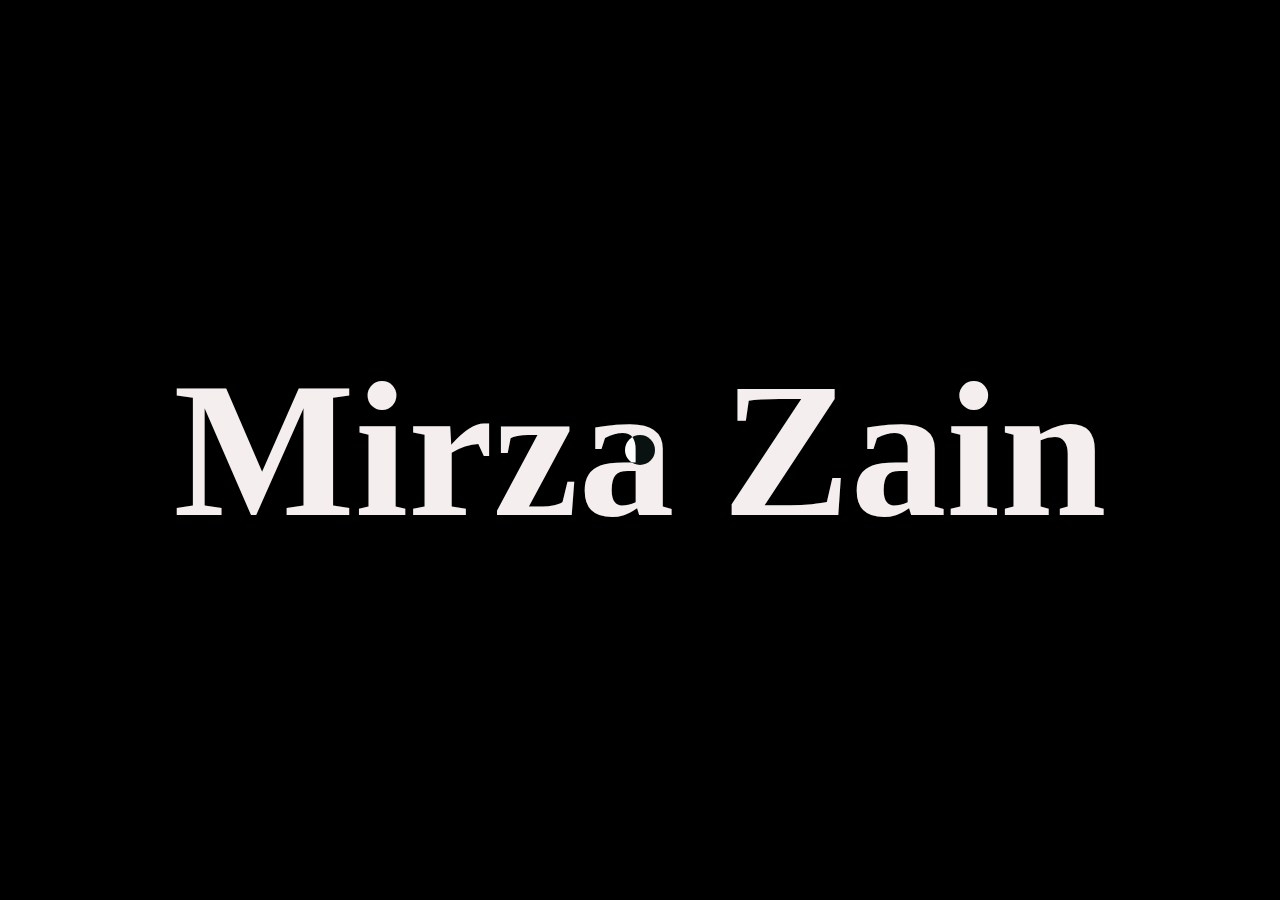
<file: Cursor/index.html>
<!DOCTYPE html>
<html lang="en">
<head>
    <meta charset="UTF-8">
    <meta name="viewport" content="width=device-width, initial-scale=1.0">
    <title>Cursor Change</title>
    <link rel="stylesheet" href="style.css">
</head>
<body>
    <div id="main">
        <div id="cursor"></div>
        <h1>Mirza Zain</h1>
    </div>
    <script src="script.js"></script>
</body>
</html>
</file>
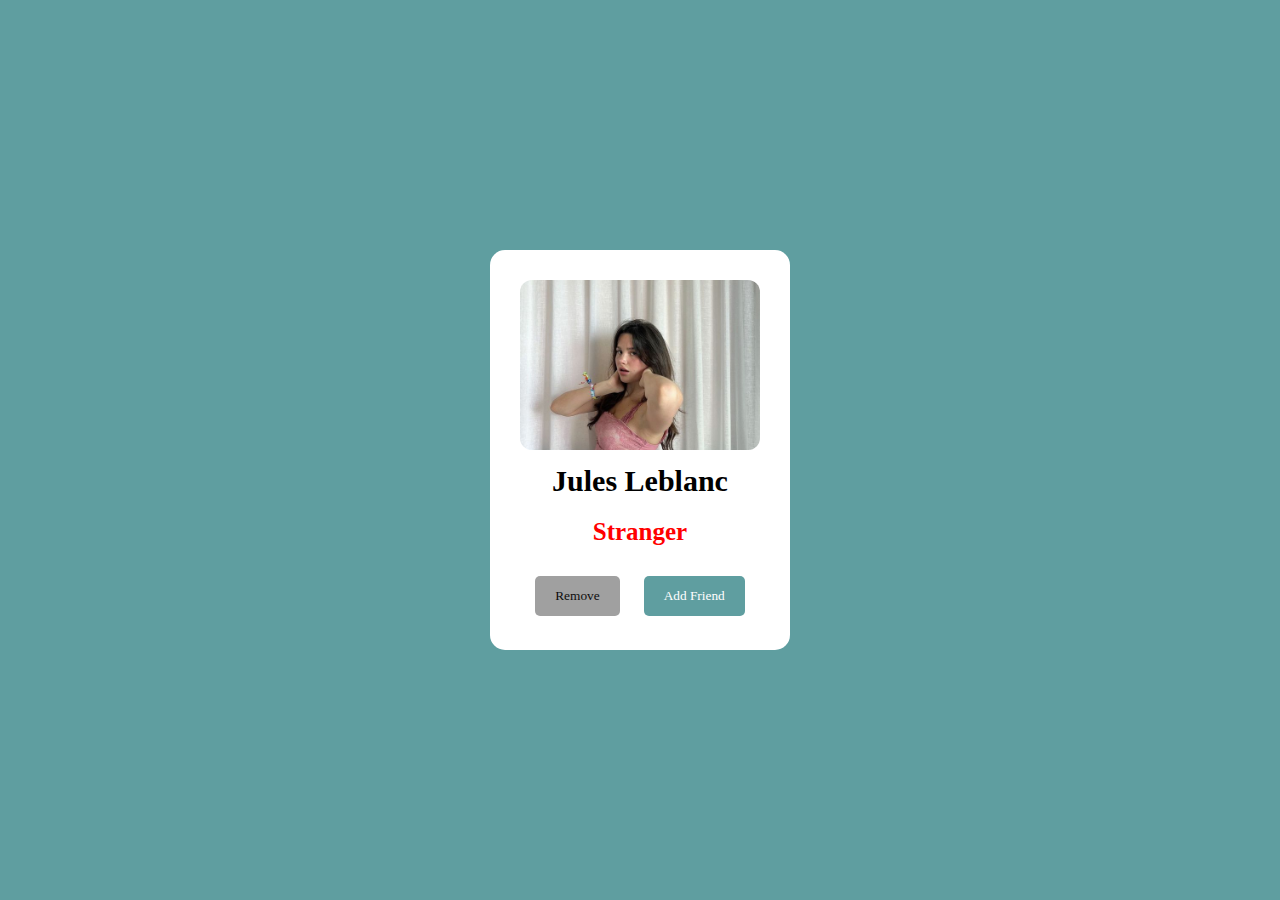
<file: facebookFriendRequestProject/index.html>
<!DOCTYPE html>
<html lang="en">
<head>
    <meta charset="UTF-8">
    <meta name="viewport" content="width=device-width, initial-scale=1.0">
    <title>Fb Friend Request</title>
    <link rel="stylesheet" href="style.css">
</head>
<body>
    <div id="main">
        <div id="box">
            <img src="jules.jpg" alt="Jules Leblanc">
            <h1>Jules Leblanc</h1>
            <h5>Stranger</h5>
            <div id="btn-container">
                <button id="remove">Remove</button>
                <button id="add">Add Friend</button>
            </div>
        </div>
    </div>
    <script src="script.js"></script>
</body>
</html>
</file>
<file: Cursor/style.css>
*{
    padding: 0;
    margin: 0;
    box-sizing: border-box;
    font-family: glory;
    color: #f5eeee;
}
html,
body {
    height: 100%;
    width: 100%;
}
#main{
    height: 100%;
    width: 100%;
    display: flex;
    align-items: center;
    justify-content: center;
    background-color: black;
}
#main #cursor{
    position: absolute;
    width: 30px;
    height: 30px;
    background-color: rgb(255, 255, 255);
    mix-blend-mode: difference;
    border-radius: 50%;
    transition: all linear 0.2s;
}
#main h1{
    font-size: 15vw;
    font-weight: 600;
}
</file>
<file: facebookFriendRequestProject/style.css>
*{
    padding: 0;
    margin: 0;
    box-sizing: border-box; 
    font-family: glory;
}
html,
body{
    width: 100%;
    height: 100%;
}
body{
    display: flex;
    justify-content: center;
    align-items: center;
    background-color: cadetblue;
}
#box{
    height: 400px;
    width: 300px;
    background-color: white;
    border-radius: 15px;
    padding: 30px;
    text-align: center;
}
img{
    height: 50%;
    width: 100%;
    object-fit: cover;
    object-position: center;
    border-radius: 12px;
}
h1{
    font-size: 30px;
    margin: 10px 0;
    font-weight: 800;
}
h5{
    font-size: 25px;
    margin: 20px;
    color: red;
    font-weight: 600;
}
#btn-container button{
    background-color: cadetblue;
    border-radius: 5px;
    padding: 12px 20px;
    border: none;
    font-weight: 500;
    color: white;
    margin: 10px;
    cursor: pointer;
}
#btn-container #remove{
    background-color: rgb(160, 160, 160);
    border-radius: 5px;
    color: #0e0d0d;
}
</file>
